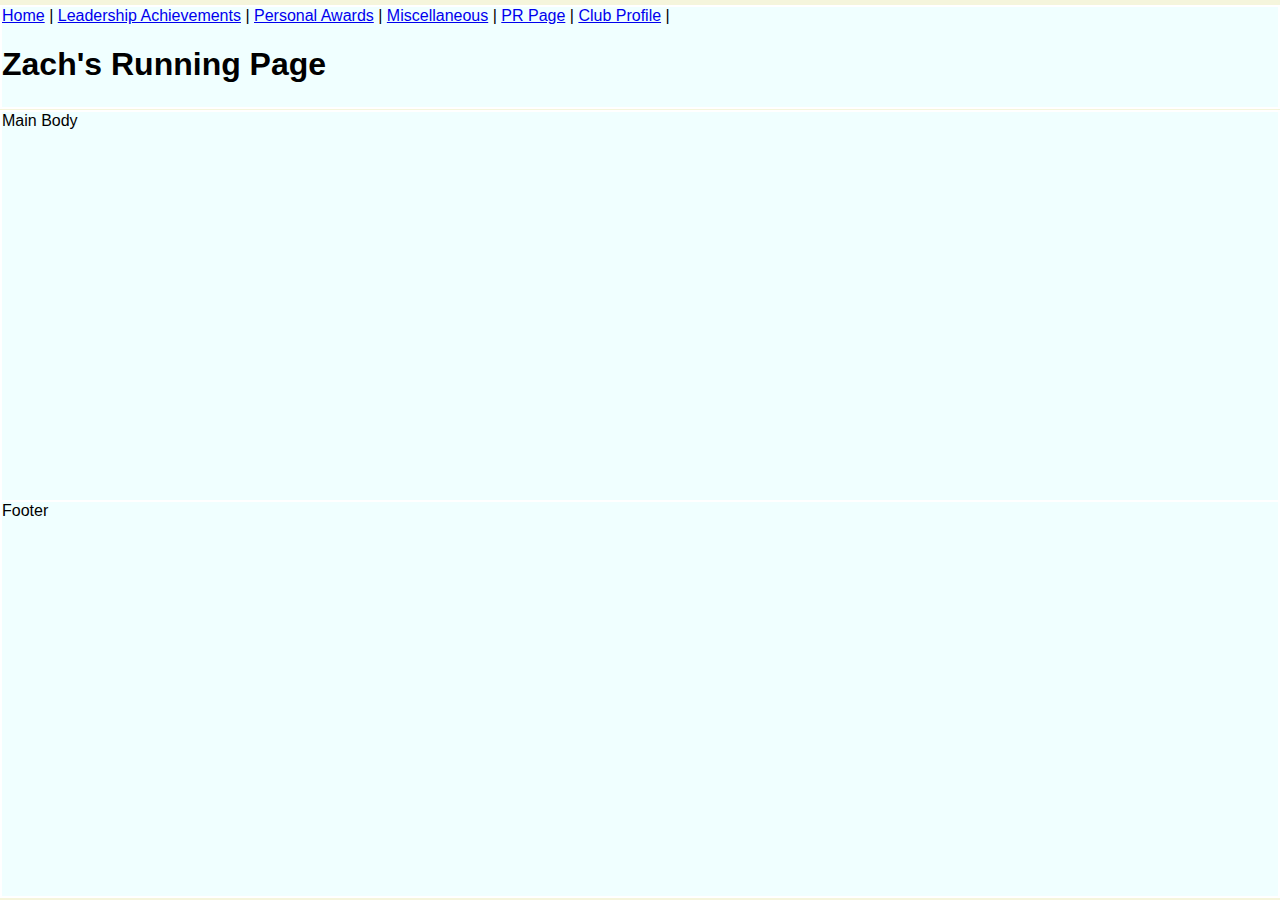
<file: layout.html>
<!DOCTYPE html>
<html lang="en">
<head>
    <meta charset="UTF-8">
    <meta name="viewport" content="width=device-width, initial-scale=1.0">
    <title>Document</title>
    <link rel="stylesheet" href="layoutstyle.css">
</head>
<body>
    <div class="common header">
        <a href="#top">Home</a> |
        <a href="#leader">Leadership Achievements</a> |
        <a href="#paward">Personal Awards</a> |
        <a href="#misc">Miscellaneous</a> |
        <a href="prs.html">PR Page</a> |
        <a href="https://www.xcelitetrackclub.com/custom_pages/91213/zach-mitchell" target="_blank">Club Profile</a> |
        <br>
        <h1> Zach's Running Page</h1>
    </div>
    <div class="common mainbody"> Main Body</div>

    <div class="common footer">Footer</div>

</body>
</html>
</file>
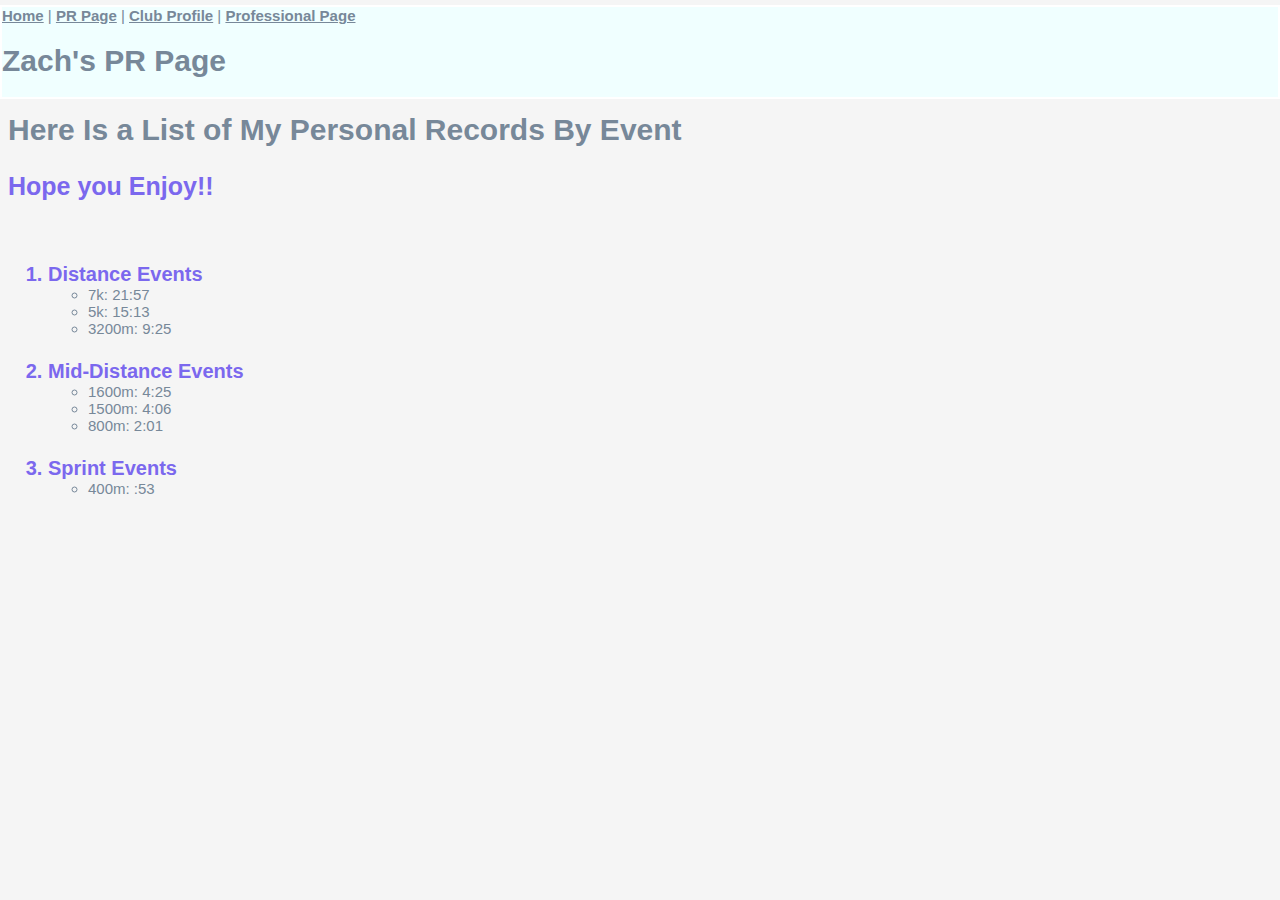
<file: prs.html>
<!DOCTYPE html>
<html lang="en">
<head>
    <meta charset="UTF-8">
    <meta name="viewport" content="width=device-width, initial-scale=1.0">
    <title>Document</title>
        <link rel="stylesheet" href="styles.css">
</head>
<body>
     <div class="common header">
    <a href="index.html">Home</a> |
    <a href="#">PR Page</a> |
    <a href="https://www.xcelitetrackclub.com/custom_pages/91213/zach-mitchell" target="_blank">Club Profile</a> |
    <a href="../startbootstrap-clean-blog-gh-pages/index.html" target="_blank"> Professional Page</a>
    <h1> Zach's PR Page</h1>
    </div>
    <br>
    <br>
    <br>
    <br>
    <br>
    <h1> Here Is a List of My Personal Records By Event</h1>
    <h3> Hope you Enjoy!!</h3>
    <br>
    <ol>
        <li> Distance Events
            <ul>
                <li> 7k: 21:57</li>
                <li> 5k: 15:13</li>
                <li> 3200m: 9:25</li>
            </ul>
        </li>
        <br>
        <li> Mid-Distance Events
            <ul>
                <li> 1600m: 4:25</li>
                <li> 1500m: 4:06</li>
                <li> 800m: 2:01</li>
            </ul>
        </li>
        <br>
        <li> Sprint Events
            <ul>
                <li> 400m: :53</li>
            </ul>
        </li>
    </ol>
</body>
</html>
</file>
<file: layoutstyle.css>
body{
    font-family: sans-serif;
    background-color: beige
}
.common {
    background-color: azure;
    border: 2px solid white;
    position: absolute
}
.header {
    top: 5px;
    left: 0px;
    right: 0px;
    height: 100px;
}
.mainbody {
    top: 110px;
    left: 0px;
    right: 0px;
    bottom: 135px;
}
.footer {
    top: 500px;
    left: 0px;
    right: 0px;
    bottom: 2px;
}
</file>
<file: styles.css>
body{
    font-family: sans-serif;
    font-size: 15px;
    color: lightslategrey;
    background-color: whitesmoke
}
ol{
    font-family: sans-serif;
    font-size: 20px;
    font-weight: bold;
    color: mediumslateblue;
}
ul{
    font-family: sans-serif;
    font-size: 15px;
    font-weight: normal;
    color:lightslategray
}
h3{
    font-family: sans-serif;
    font-size: 25px;
    font-weight: bolder;
    color: mediumslateblue;
}
a{
    font-family: sans-serif;
    font-size: 15px;
    font-weight: bold;
    color: lightslategray
}
p{
    font-family: sans-serif;
    font-size: 25px;
    color: lightslategray;
    font-weight: 400
}
.centered-image {
position: absolute;
top: 50%;
left: 50%;
transform: translate(-50%, -101%);
}
.common {
    background-color: azure;
    border: 2px solid white;
    position: absolute
}
.header {
    top: 5px;
    left: 0px;
    right: 0px;
    height: 90px;
}
.mainbody {
    top: 110;
    left: 705px;
    right: 0px;
    bottom: 118px;
}
.footer {
    top: 100px;
    left: 0px;
    right: 639px;
    bottom: 118px;
}
</file>
